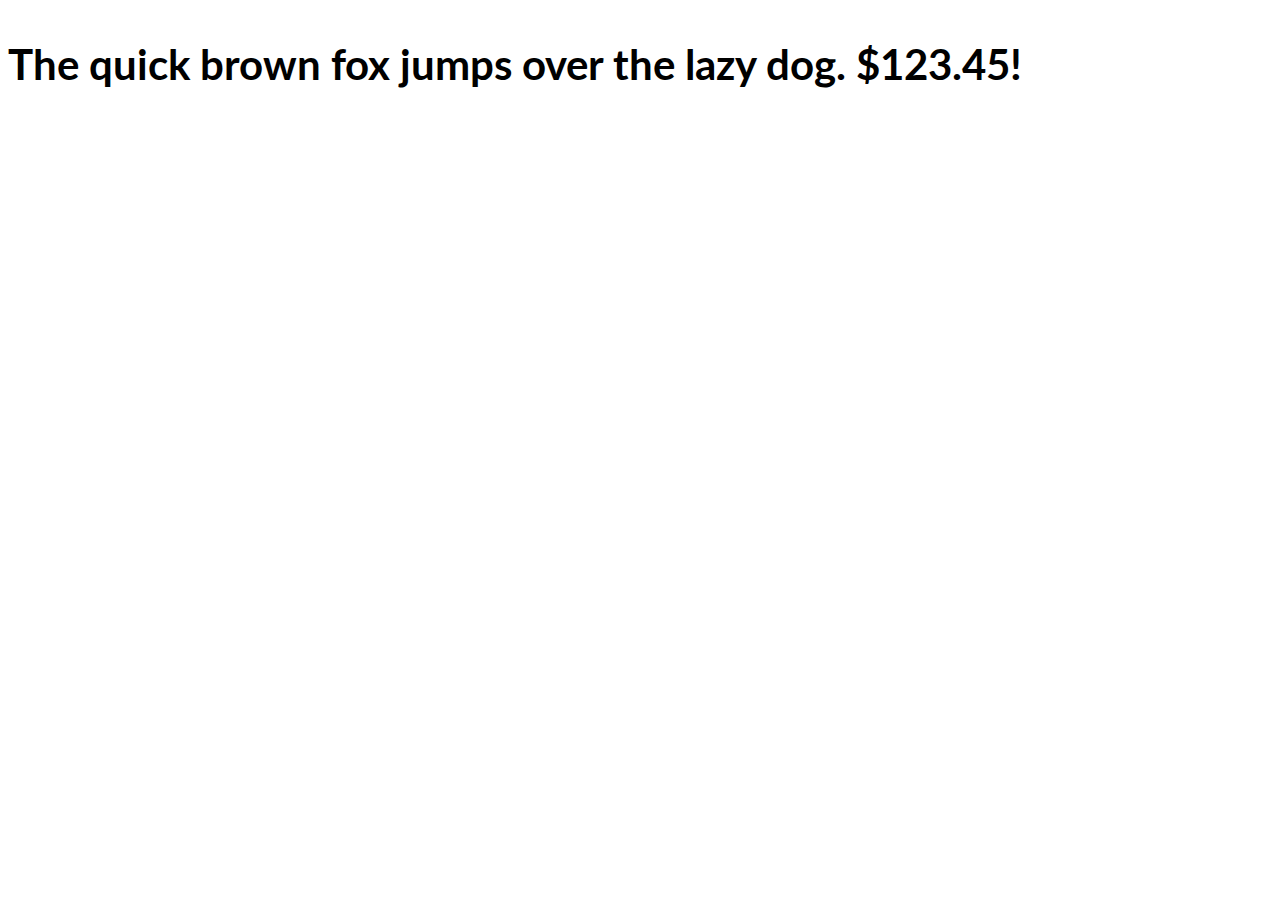
<file: fonts/Lato-Bold.html>
<!DOCTYPE html PUBLIC "-//W3C//DTD XHTML 1.0 Strict//EN" "http://www.w3.org/TR/xhtml1/DTD/xhtml1-strict.dtd">
<html lang="en" xml:lang="en" xmlns="http://www.w3.org/1999/xhtml">
<head>
<meta content="text/html; charset=utf-8" http-equiv="content-type"/>
<meta content="en-us" http-equiv="Content-Language"/>
<title>Lato Bold - Web Font Specimen</title>
<link rel="stylesheet" type="text/css" media="screen" href="Lato-Bold.css" />
<style type="text/css" media="screen">
body { font-size: 42px; font-family: "Lato", Georgia; }
</style>
</head>
<body>
<p contenteditable="true"><strong>The quick brown fox jumps over the lazy dog. $123.45!</strong></p>
</body>
</html>
</file>
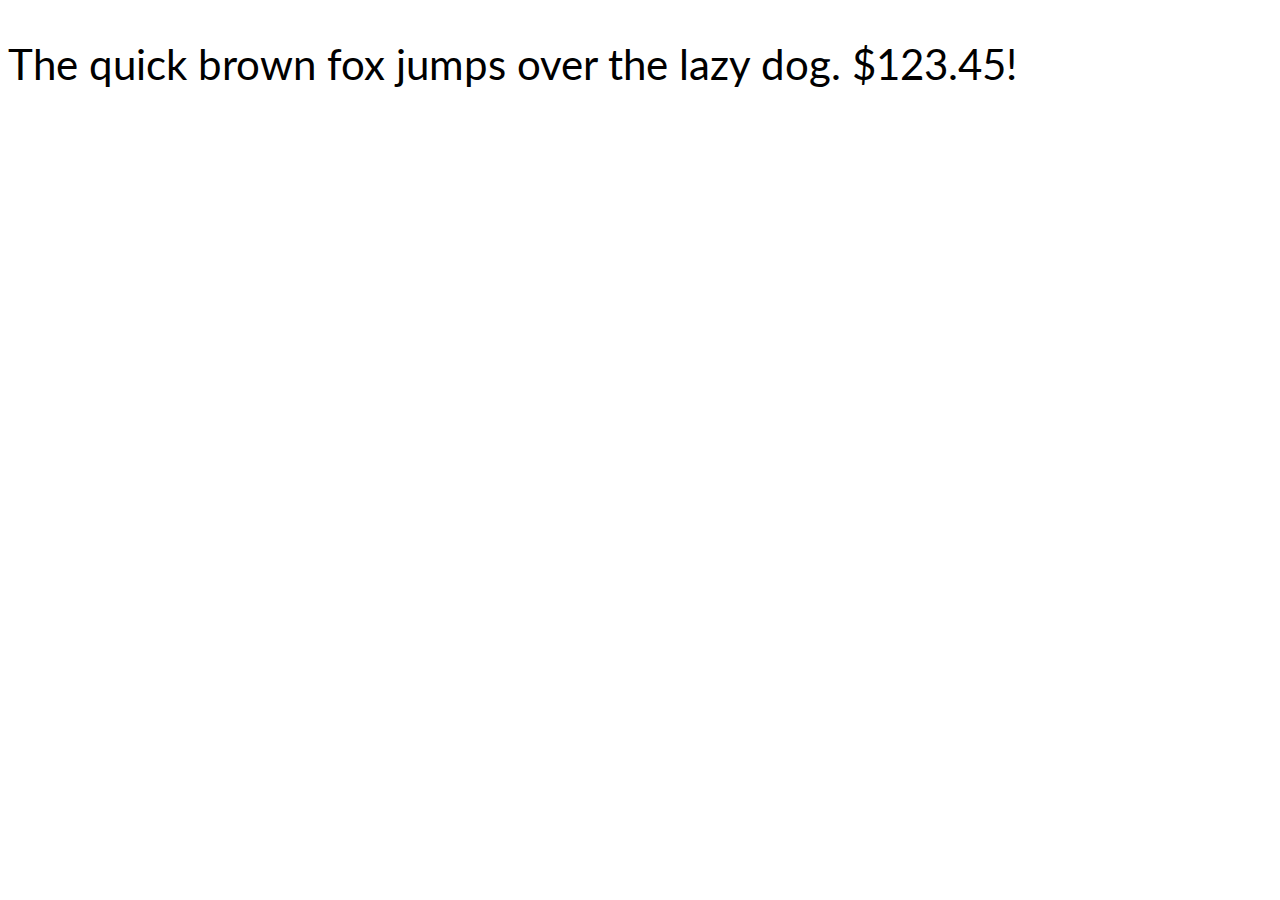
<file: fonts/Lato-Regular.html>
<!DOCTYPE html PUBLIC "-//W3C//DTD XHTML 1.0 Strict//EN" "http://www.w3.org/TR/xhtml1/DTD/xhtml1-strict.dtd">
<html lang="en" xml:lang="en" xmlns="http://www.w3.org/1999/xhtml">
<head>
<meta content="text/html; charset=utf-8" http-equiv="content-type"/>
<meta content="en-us" http-equiv="Content-Language"/>
<title>Lato Regular - Web Font Specimen</title>
<link rel="stylesheet" type="text/css" media="screen" href="Lato-Regular.css" />
<style type="text/css" media="screen">
body { font-size: 42px; font-family: "Lato", Georgia; }
</style>
</head>
<body>
<p contenteditable="true">The quick brown fox jumps over the lazy dog. $123.45!</p>
</body>
</html>
</file>
<file: fonts/Lato-Bold.css>
/* Webfont: Lato-Bold */@font-face {
    font-family: 'Lato';
    src: url('Lato-Bold.eot'); /* IE9 Compat Modes */
    src: url('Lato-Bold.eot?#iefix') format('embedded-opentype'), /* IE6-IE8 */
         url('Lato-Bold.woff') format('woff'), /* Modern Browsers */
         url('Lato-Bold.ttf') format('truetype'); 
    font-style: normal;
    font-weight: bold;
    text-rendering: optimizeLegibility;
}
</file>
<file: fonts/Lato-Regular.css>
/* Webfont: Lato-Regular */@font-face {
    font-family: 'Lato';
    src: url('Lato-Regular.eot'); /* IE9 Compat Modes */
    src: url('Lato-Regular.eot?#iefix') format('embedded-opentype'), /* IE6-IE8 */
         url('Lato-Regular.woff') format('woff'), /* Modern Browsers */
         url('Lato-Regular.ttf') format('truetype'); 
    font-style: normal;
    font-weight: normal;
    text-rendering: optimizeLegibility;
}
</file>
